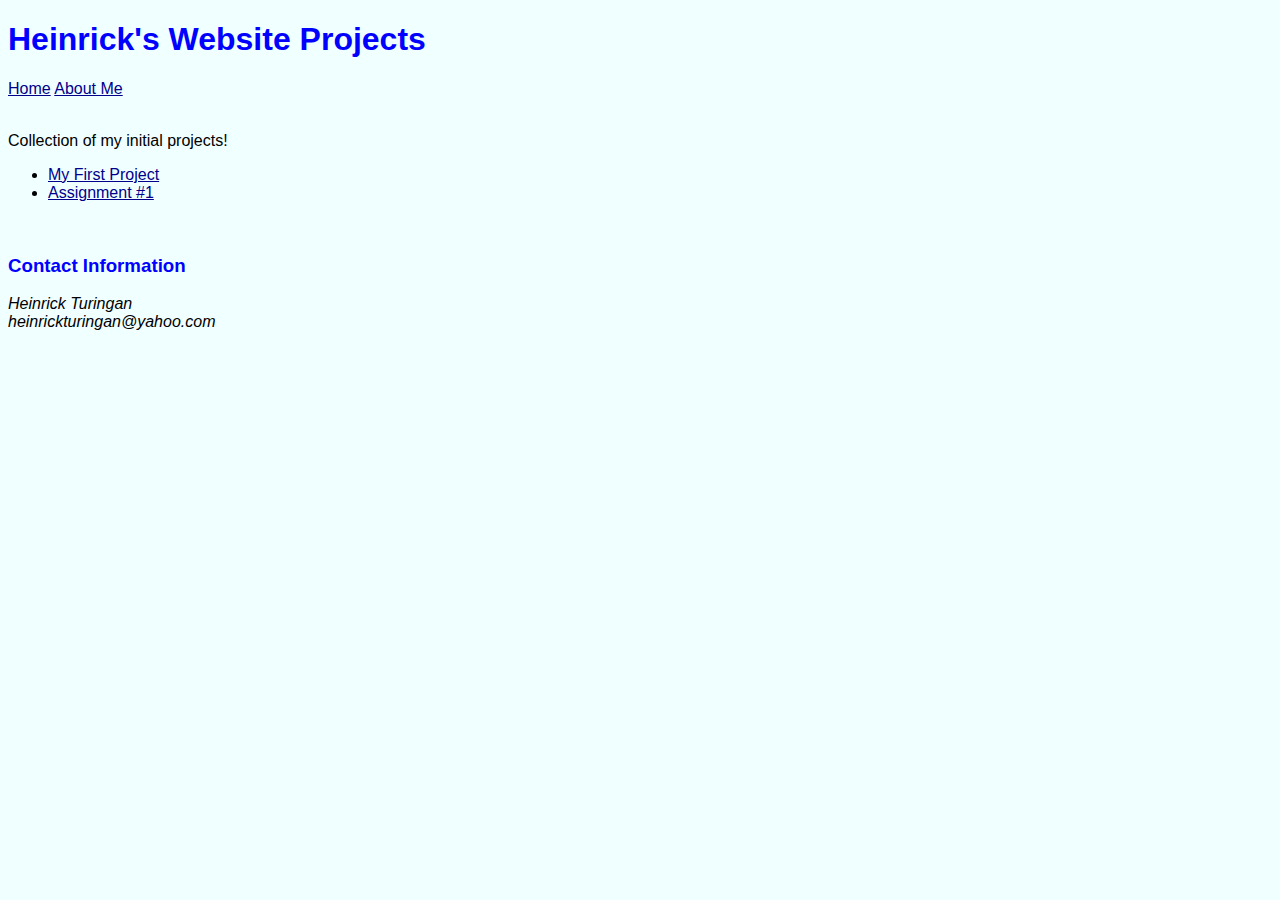
<file: index.html>
<!DOCTYPE html>
<html>
    <head>
        <title> Heinrick's website </title>
        <meta name = "description" content="HNRK">
        <meta name = "author" content="Heinrick">
        <link rel ="stylesheet" href="style.css">
        <link rel ="stylesheet" href="style.css">
    </head>
<body>
    <h1>Heinrick's Website Projects</h1>
    <nav>
        <a href="index.html">Home</a>
        <a href="aboutme.html">About Me</a>
    </nav>
    <br>
    <p>Collection of my initial projects!</p>

    <ul>
        <li><a href="https://github.com/heinrickturingan/my-first-project">My First Project</a></li>
        <li><a href="https://github.com/heinrickturingan/Assignment-1-Heinrick-Turingan">Assignment #1</a></li>
    </ul>


    <br>
    <h3>Contact Information</h3>
    <address>Heinrick Turingan <br>heinrickturingan@yahoo.com</address>
    
</body>
</html>
</file>
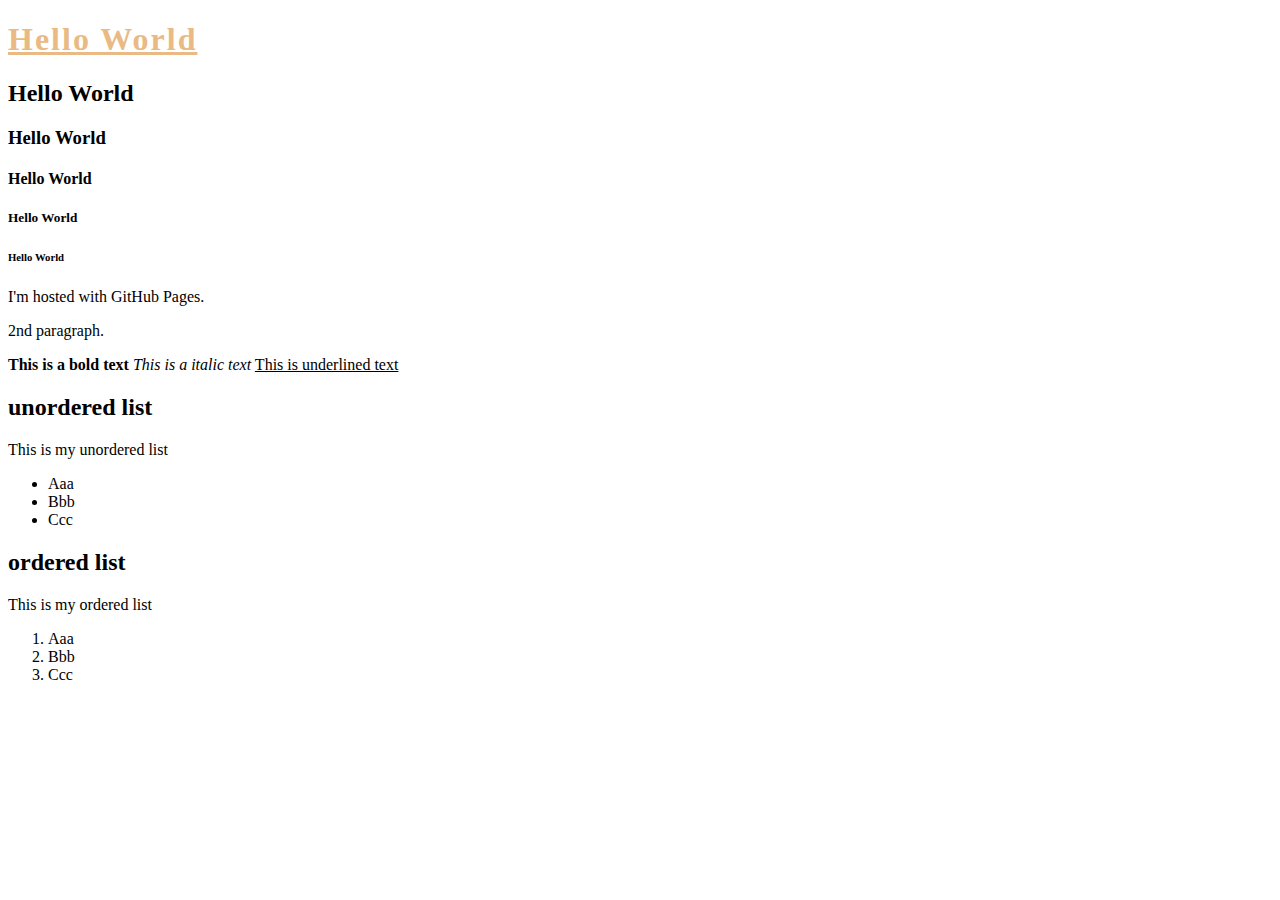
<file: Temp/index.html>
<!DOCTYPE html>
<html>
    <head>
        <title> Heinrick's website </title>
        <meta name = "description" content="HNRK">
        <meta name = "author" content="Heinrick">
        <link rel ="stylesheet" href="style.css">
    </head>
<body>
<h1>Hello World</h1>
<h2>Hello World</h2>
<h3>Hello World</h3>
<h4>Hello World</h4>
<h5>Hello World</h5>
<h6>Hello World</h6>

<p>I'm hosted with GitHub Pages.</p>
<p>2nd paragraph.</p>
<b>This is a bold text</b>
<i>This is a italic text</i>
<u>This is underlined text</u>

<h2> unordered list  </h2>
<p> This is my unordered list</p>
<ul>
    <li>Aaa</li>
    <li>Bbb</li>
    <li>Ccc</li>
</ul>

<h2> ordered list</h2>
<p> This is my ordered list</p>
<ol>
    <li>Aaa</li>
    <li>Bbb</li>
    <li>Ccc</li>
</ol>

</body>
</html>
</file>
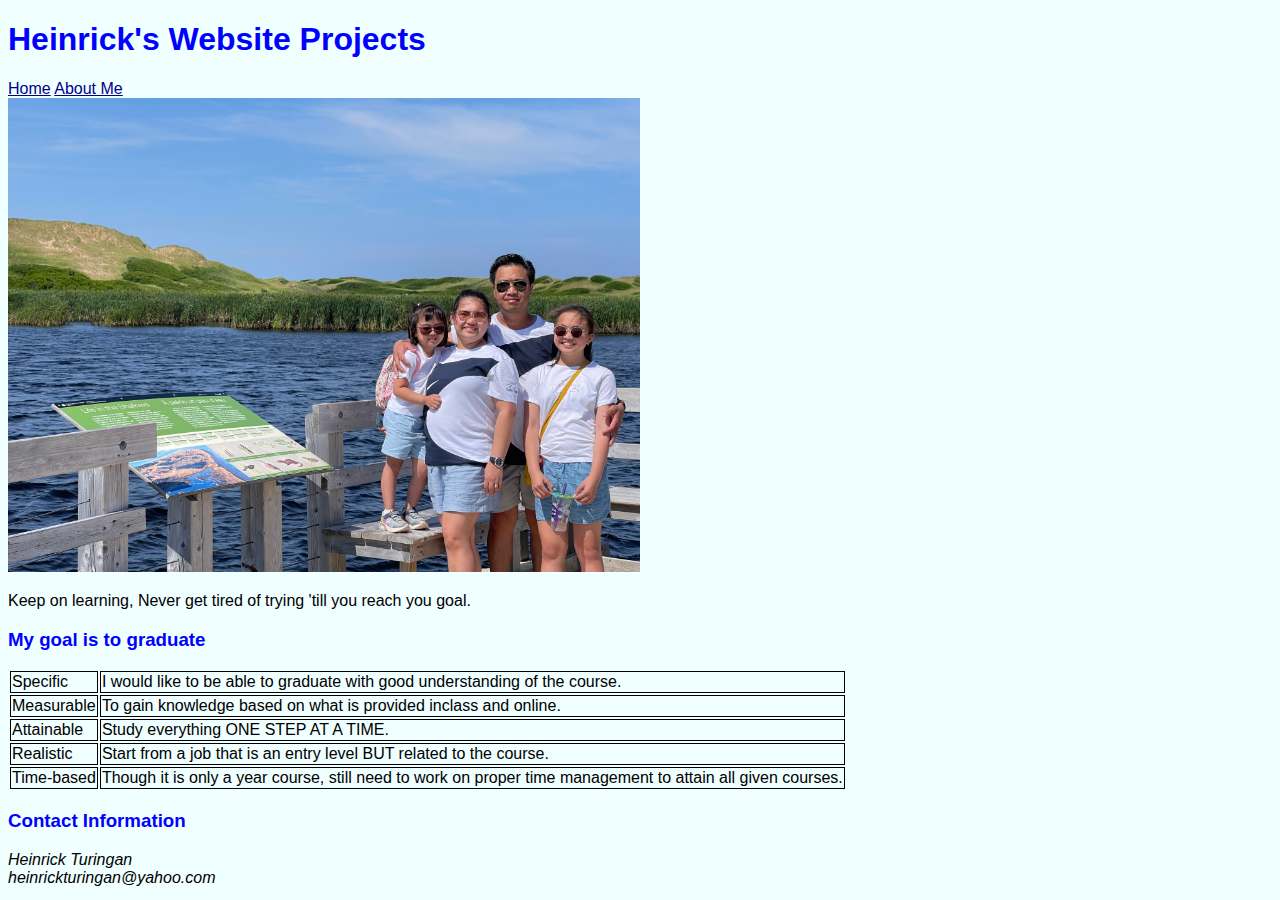
<file: aboutme.html>
<!DOCTYPE html>
<html>
    <head>
        <title> Heinrick's website </title>
        <meta name = "description" content="HNRK">
        <meta name = "author" content="Heinrick">
        <link rel ="stylesheet" href="style.css">
        <link rel ="stylesheet" href="style.css">
    </head>
<body>
    <h1>Heinrick's Website Projects</h1>
    <nav>
        <a href="index.html">Home</a>
        <a href="aboutme.html">About Me</a>
    </nav>
   
<section>
<img src="family.jpg">
<br>
<p>
    Keep on learning, Never get tired of trying 'till you reach you goal.
</p>

<h3>My goal is to graduate</h3>
<table>
    <tr>
        <td>Specific</td>
        <td>I would like to be able to graduate with good understanding of the course.</td>
    </tr>
    <tr>
        <td>Measurable</td>
        <td>To gain knowledge based on what is provided inclass and online.</td>
    </tr>
    <tr>   
        <td>Attainable</td>
        <td>Study everything ONE STEP AT A TIME.</td>
    </tr>
    <tr>
        <td>Realistic</td>
        <td>Start from a job that is an entry level BUT related to the course.</td>
    </tr>
    <tr>
        <td>Time-based</td>
        <td>Though it is only a year course, still need to work on proper time management to attain all given courses.</td>
    </tr>
    

    
</table>


</section>





<footer>
    <h3>Contact Information</h3>
    <address>Heinrick Turingan <br>heinrickturingan@yahoo.com</address>
</footer>
    
</body>
</html>
</file>
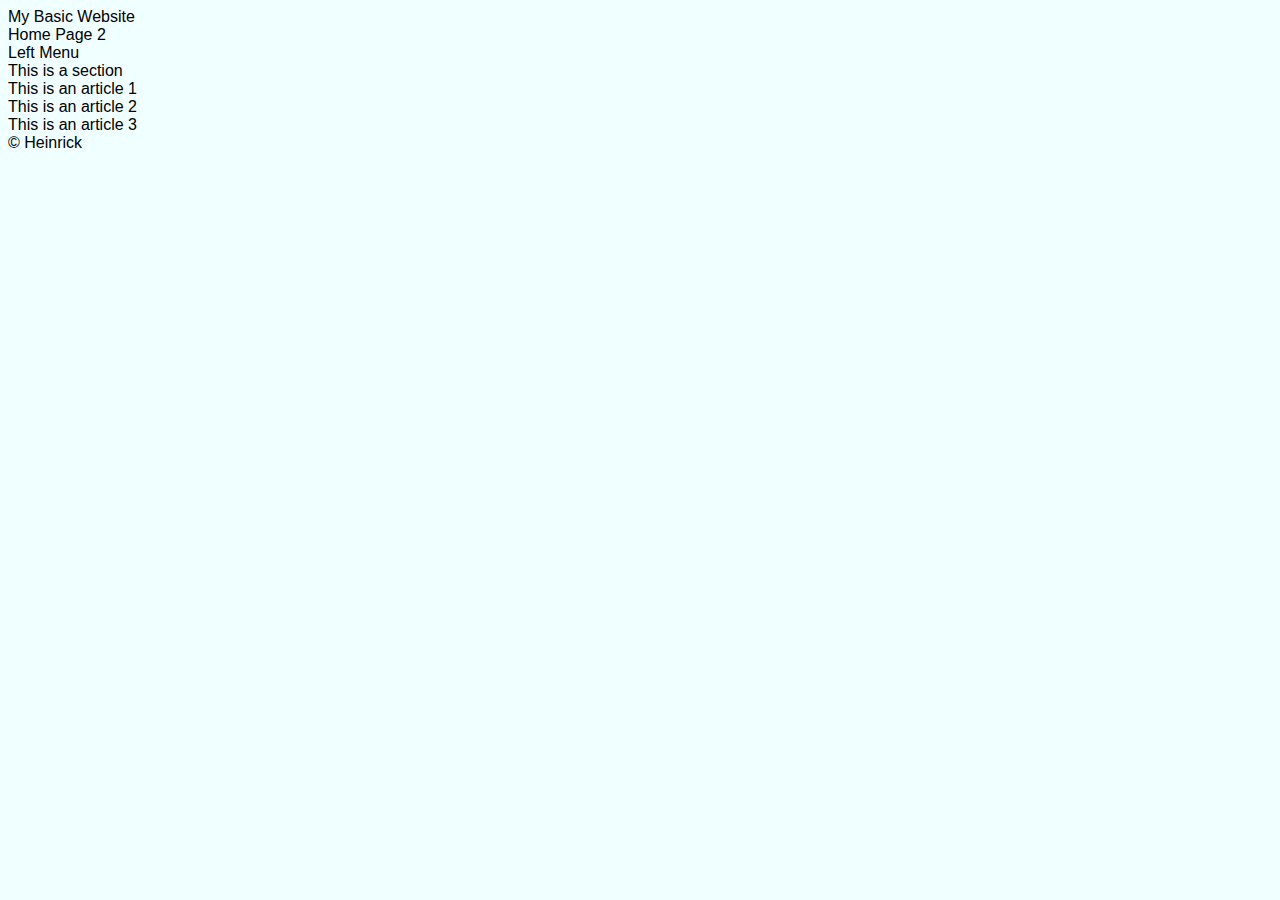
<file: page2.html>
<!DOCTYPE html>
<html>
<head>
        <title>Heinrick's website page 2</title>
        <meta name="description" content="HNRK">
        <meta name="author" content="Heinrick">
        <link rel="stylesheet" href="style.css">
    
</head>

<body>
    <header>
My Basic Website

    </header>

    <nav>
        Home
        Page 2

    </nav>

    <aside>
        
        Left Menu

    </aside>

    <section>
        This is a section
        <article>
            This is an article 1
        </article>
        <article>
            This is an article 2
        </article>
        <article>
            This is an article 3
        </article>

    </section>

    <footer>
        &copy; Heinrick 

    </footer>
</body>

</html>
</file>
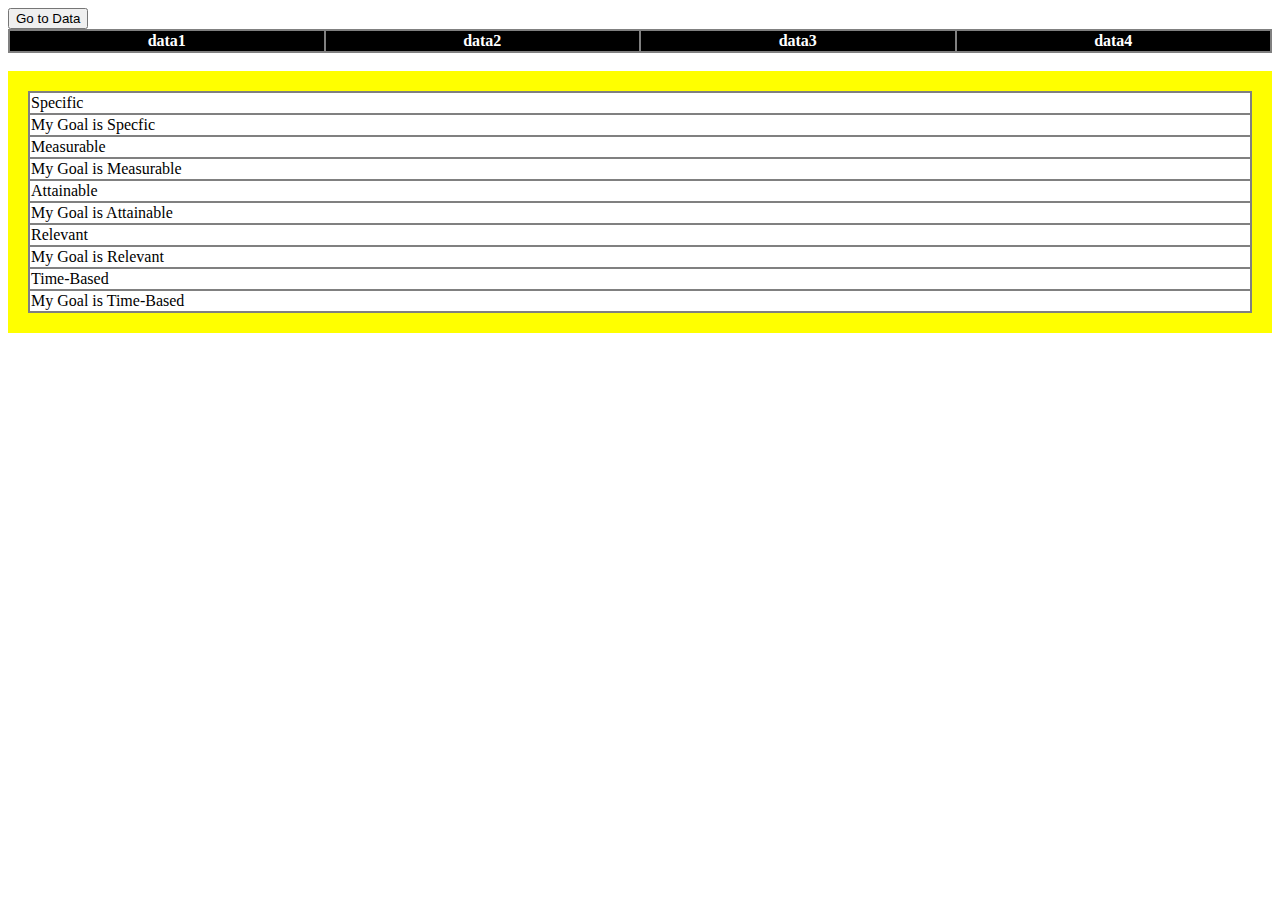
<file: page3.html>
<!DOCTYPE html>
<html>
<head>
        <title>Heinrick's website page 2</title>
        <meta name="description" content="HNRK page3">
        <meta name="author" content="Heinrick">
        <link rel="stylesheet" href="style2.css">
    
</head>

<body>

    <a href = "#tableDiv"><button>Go to Data</button></a>

<table>

    <thead>
        <tr>
            <th>data1</th>
            <th>data2</th>
            <th>data3</th>
            <th>data4</th>
        </tr>

    </thead>


</table>


<br>
<div id = "tableDiv">
<table>
    <tr>
        <td class = "smartgoals" > Specific </td>
    </tr>
    <tr>
        <td> My Goal is Specfic </td>
    </tr>
    <tr>
        <td class = "smartgoals"> Measurable </td>
    </tr>
    <tr>
        <td> My Goal is Measurable </td>
    </tr>
    <tr>
        <td class = "smartgoals"> Attainable </td>
    </tr>
    <tr>
        <td> My Goal is Attainable </td>
    </tr>
    <tr>
        <td class = "smartgoals"> Relevant </td>
    </tr>
    <tr>
        <td> My Goal is Relevant </td>
    </tr>
    <tr>
        <td class = "smartgoals"> Time-Based </td>
    </tr>
    <tr>
        <td> My Goal is Time-Based </td>
    </tr>

</table>
</div>

</body>

</html>
</file>
<file: style.css>
body{
    background-color: azure;
    font-family: Arial, Helvetica, sans-serif;
    font-size: medium;
}

table{

}
tr{
    
}
td{
    border: 1px solid black;
    padding: 1px'
}

img{
    border:5px aquamarine;
    max-width: 50%;
    
}
h1, h2, h3, h4, h5, h6{
    color:blue
}

a{
    color:darkblue
}
</file>
<file: Temp/style.css>
body {
    background-color: #ffffff;
    font-family: 'Times New Roman', Times, serif;
}
h1{
    color: #E9BA83;
    letter-spacing: 2px;
    text-decoration: underline;

}

header{
    width: 100%;
    background-color: gold;
    height: 100px;
    padding: 20px;
    color: black;
    text-align: center;
    font-family: 900;
    font-weight: bold;
    font-size: x-large;



}
nav{
    width: 100%;
    background: goldenrod;
    height: 20px;
    padding: 10px;
    font-family: 900;
    font-weight: bold;

}

aside{
    width: 300px;
    background:rgb(233, 223, 169);
    height: 600px;
    float: 10px;
    font-family: 900;
    font-weight: bold;

}

article{
    width: 100px;
    float: left;
    background:rgb(233, 223, 169);

}

section{
    background: #ffffff;
    padding: 20px;

}

footer{
    clear: both;
    display: block;
    background: lightblue;
    padding: 20px;
    text-align: center;
    


}
</file>
<file: style2.css>
table{
    border:1px khaki;
    width: 100%;
    background: grey;

}


td{ 
    border:1px black;
    background: white;

}

thead, tfoot{
    background: black;
    color: white;
    width: 100;

}

.smartgoals{
    background: 1 px aquamarine;
    width: 20%;
}

#tableDiv{
    background: yellow;
    padding: 20px;


}
</file>
